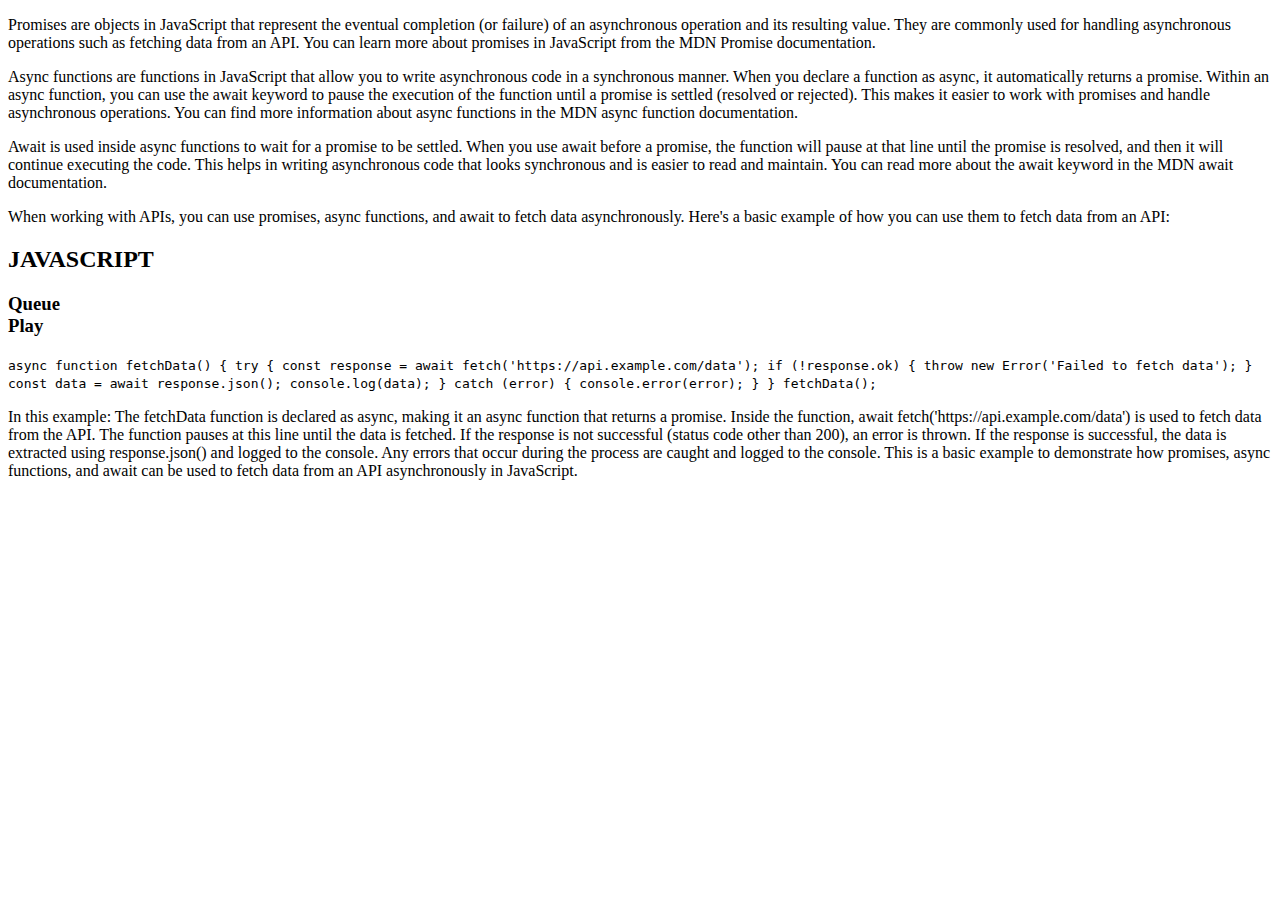
<file: 10_Promises & Async, Await/Async&Await with api/index.html>
<!DOCTYPE html>
<html lang="en">
<head>
    <meta charset="UTF-8">
    <meta name="viewport" content="width=device-width, initial-scale=1.0">
    <title>Document</title>
</head>
<body>
    <main>
      
      <p>

        Promises are objects in JavaScript that represent the eventual completion (or failure) of an asynchronous operation and its resulting value. They are commonly used for handling asynchronous operations such as fetching data from an API. You can learn more about promises in JavaScript from the MDN Promise documentation.
        
       <p>
         Async functions are functions in JavaScript that allow you to write asynchronous code in a synchronous manner. When you declare a function as async, it automatically returns a promise. Within an async function, you can use the await keyword to pause the execution of the function until a promise is settled (resolved or rejected). This makes it easier to work with promises and handle asynchronous operations. You can find more information about async functions in the MDN async function documentation.
      </p>
        
      <p>
        
        Await is used inside async functions to wait for a promise to be settled. When you use await before a promise, the function will pause at that line until the promise is resolved, and then it will continue executing the code. This helps in writing asynchronous code that looks synchronous and is easier to read and maintain. You can read more about the await keyword in the MDN await documentation.
      </p>
        
        When working with APIs, you can use promises, async functions, and await to fetch data asynchronously. Here's a basic example of how you can use them to fetch data from an API:
        
      </p>
      <h2>
        JAVASCRIPT
      </h2>
        
        <h3>
          Queue <br>
          Play
        </h3>
        <code>
           async function fetchData() {
             try {
               const response = await fetch('https://api.example.com/data');
            if (!response.ok) {
              throw new Error('Failed to fetch data');
            }
            const data = await response.json();
            console.log(data);
          } catch (error) {
            console.error(error);
          }
        }
        
        fetchData();
      </code>
      
      <p>

        In this example:
        
        The fetchData function is declared as async, making it an async function that returns a promise.
        Inside the function, await fetch('https://api.example.com/data') is used to fetch data from the API. The function pauses at this line until the data is fetched.
        If the response is not successful (status code other than 200), an error is thrown.
        If the response is successful, the data is extracted using response.json() and logged to the console.
        Any errors that occur during the process are caught and logged to the console.
        This is a basic example to demonstrate how promises, async functions, and await can be used to fetch data from an API asynchronously in JavaScript.
     
      </p>
        
        </main>
    
    <script src="script.js"></script>
</body>
</html>
</file>
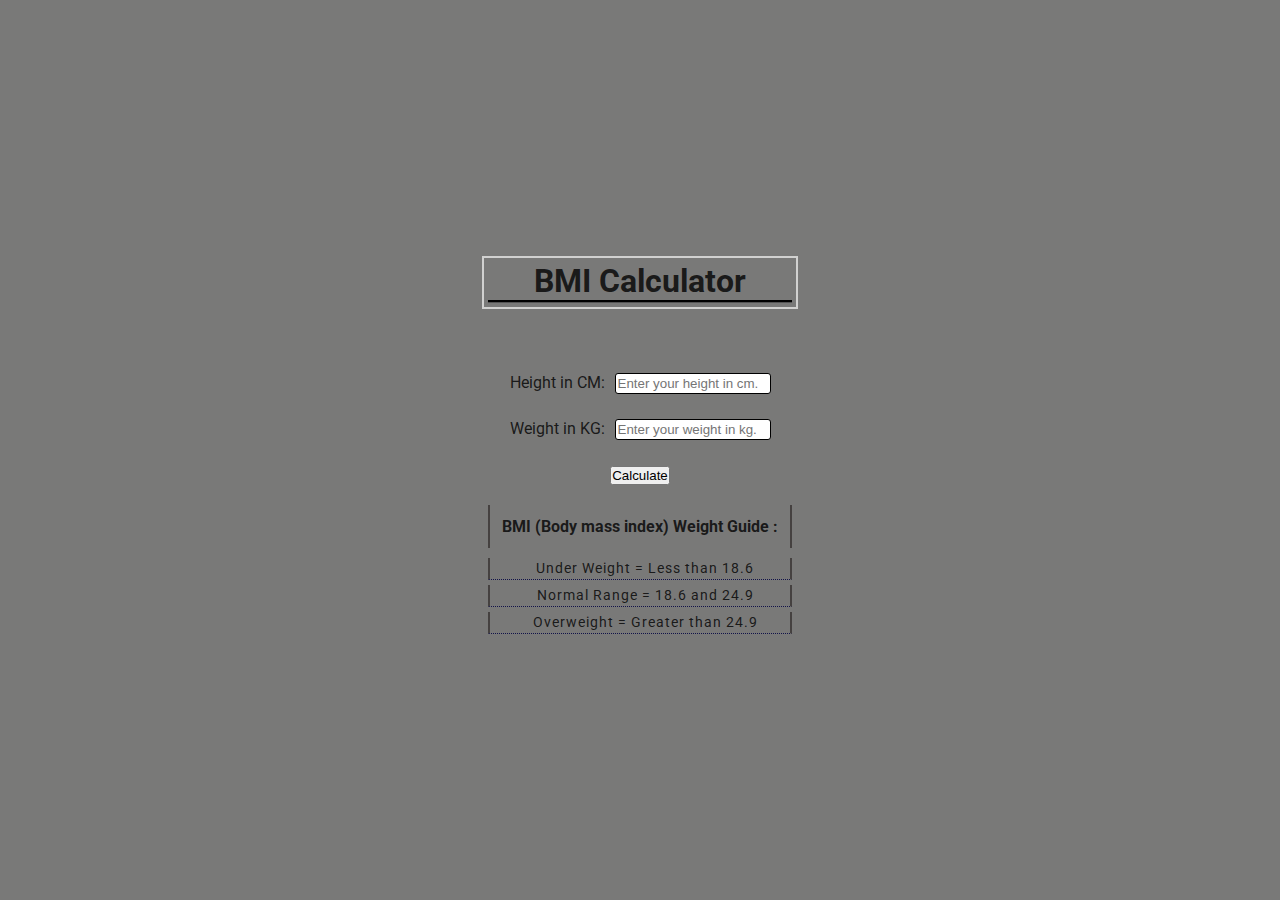
<file: 12_Project's/BMI-Calculator/index.html>
<!DOCTYPE html>
<html lang="en">
<head>
    <meta charset="UTF-8">
    <meta name="viewport" content="width=device-width, initial-scale=1.0">
    <link rel="stylesheet" href="style.css">
    <title>BMI Calculator</title>
</head>
    <div class="main">
        <div>
            <h1>BMI Calculator</h1>
            <form id="form" class="form" action="">
                <label for="height">Height in CM: 
                    <input type="text" id="height" placeholder="Enter your height in cm.">
                </label>
                <label for="weight">Weight in KG: 
                    <input type="text" id="weight" placeholder="Enter your weight in kg.">
                </label>
                <button id="calc-btn">Calculate</button>
            </form>
            <div class="guide">
                <h2>BMI (Body mass index) Weight Guide :</h2>
                <p>Under Weight = Less than 18.6</p>
                <p>Normal Range = 18.6 and 24.9</p>
                <p>Overweight = Greater than 24.9</p>
            </div>
        </div>
    </div>
<script src="script.js"></script>
</body>
</html>
</file>
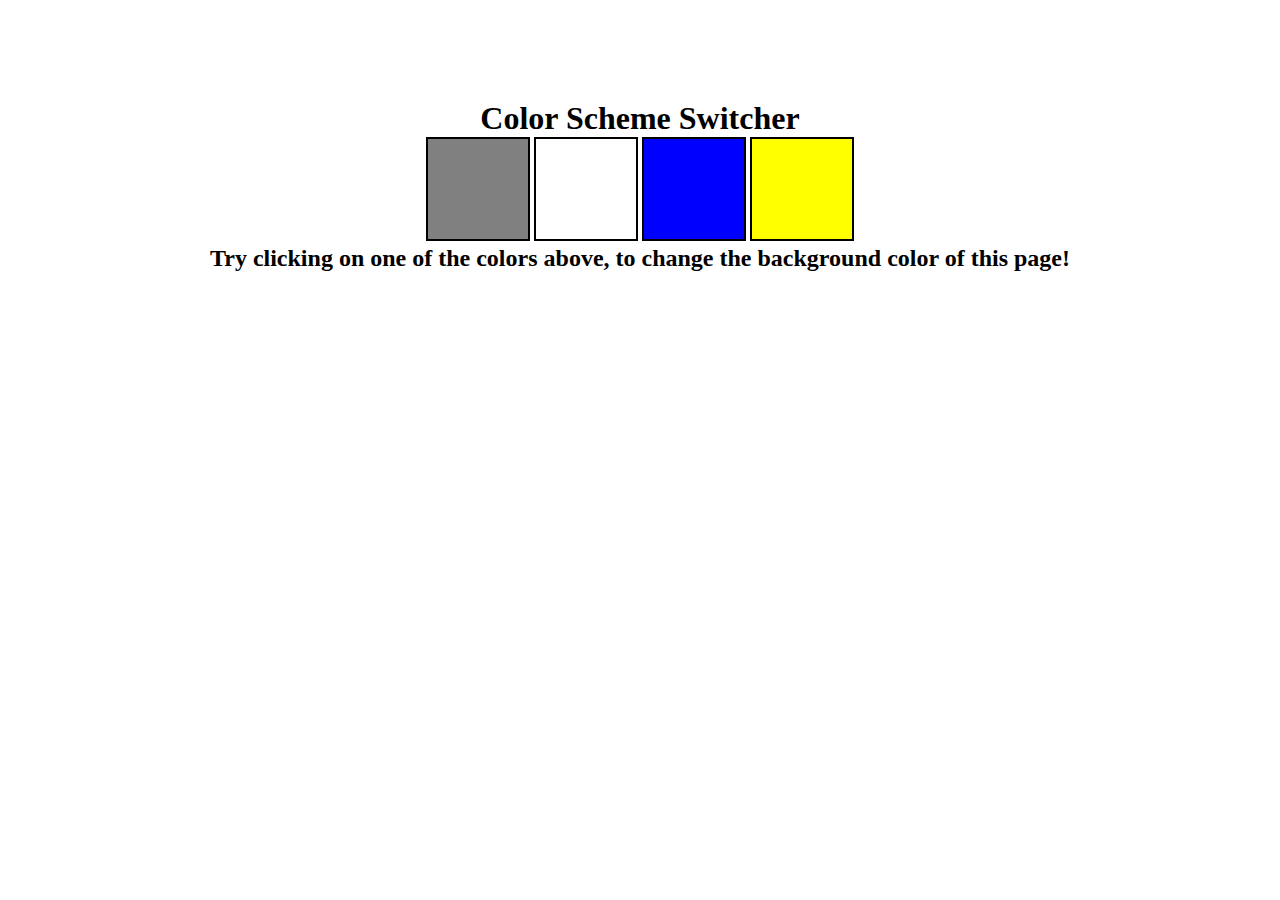
<file: 12_Project's/color changer/index.html>
<!DOCTYPE html>
<html lang="en">
<head>
    <meta charset="UTF-8">
    <meta name="viewport" content="width=device-width, initial-scale=1.0">
    <link rel="stylesheet" href="style.css">
    <title>Color-Changer</title>
</head>
<body>
    <div class="canvas">
        <h1>Color Scheme Switcher</h1>
        <span class="button" id="grey"></span>
        <span class="button" id="white"></span>
        <span class="button" id="blue"></span>
        <span class="button" id="yellow"></span>
        <h2>
            Try clicking on one of the colors above,
            <span>to change the background color of this page!</span>
        </h2>
    </div>
    <script src="script.js"></script>
</body>
</html>
</file>
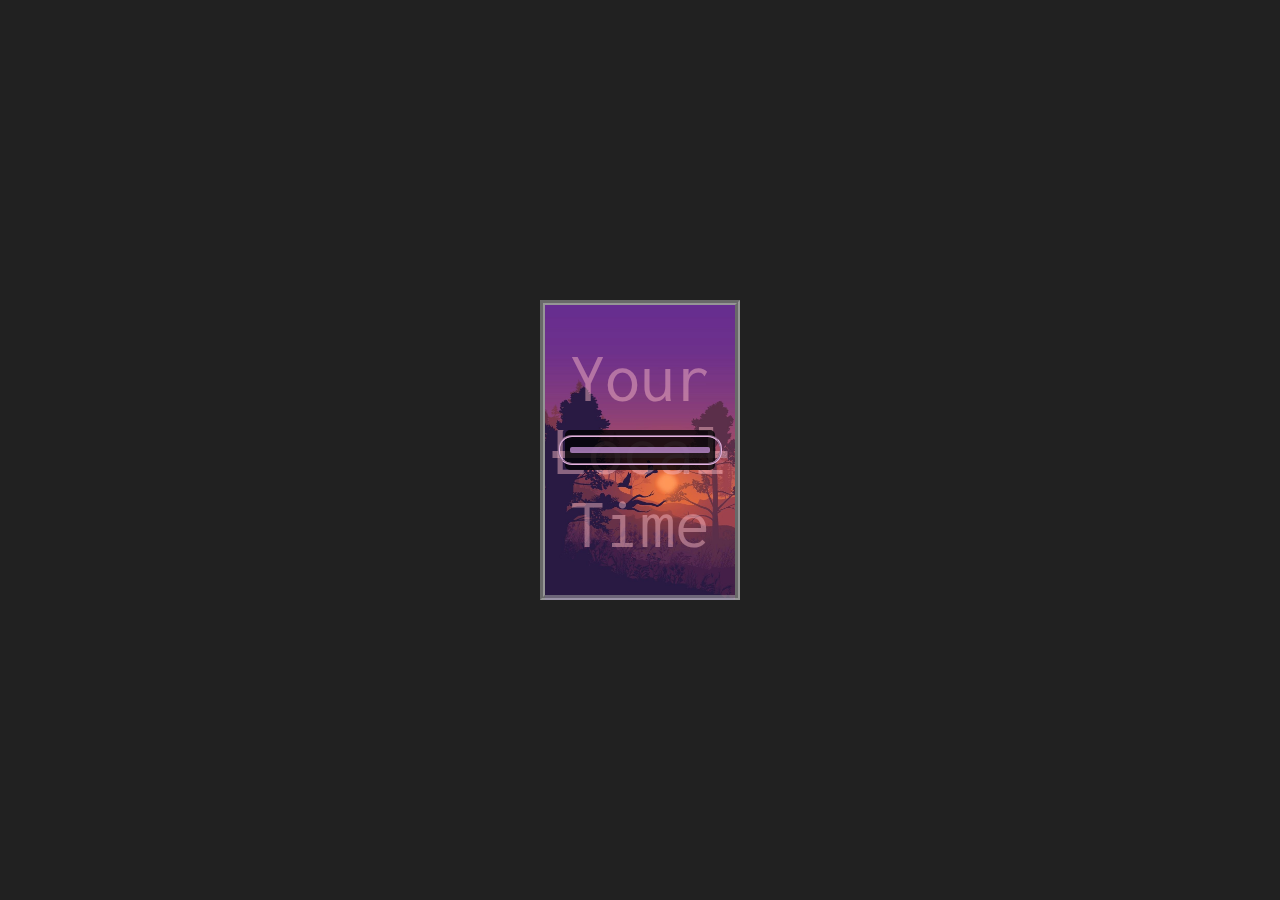
<file: 12_Project's/Digital Clock/index.html>
<!DOCTYPE html>
<html lang="en">
<head>
    <meta charset="UTF-8">
    <meta name="viewport" content="width=device-width, initial-scale=1.0">
    <link rel="stylesheet" href="styles.css">
    <title>Digital Clock</title>
</head>
<body>
    <div class="center">
        <div class="img">
            <div id="banner"><span>Your <s>Local</s>  Time </span></div>
            <div id="clock1"><div id="clock"></div></div>
        </div>
    </div>
        <script src="script.js"></script>
</body>
</html>
</file>
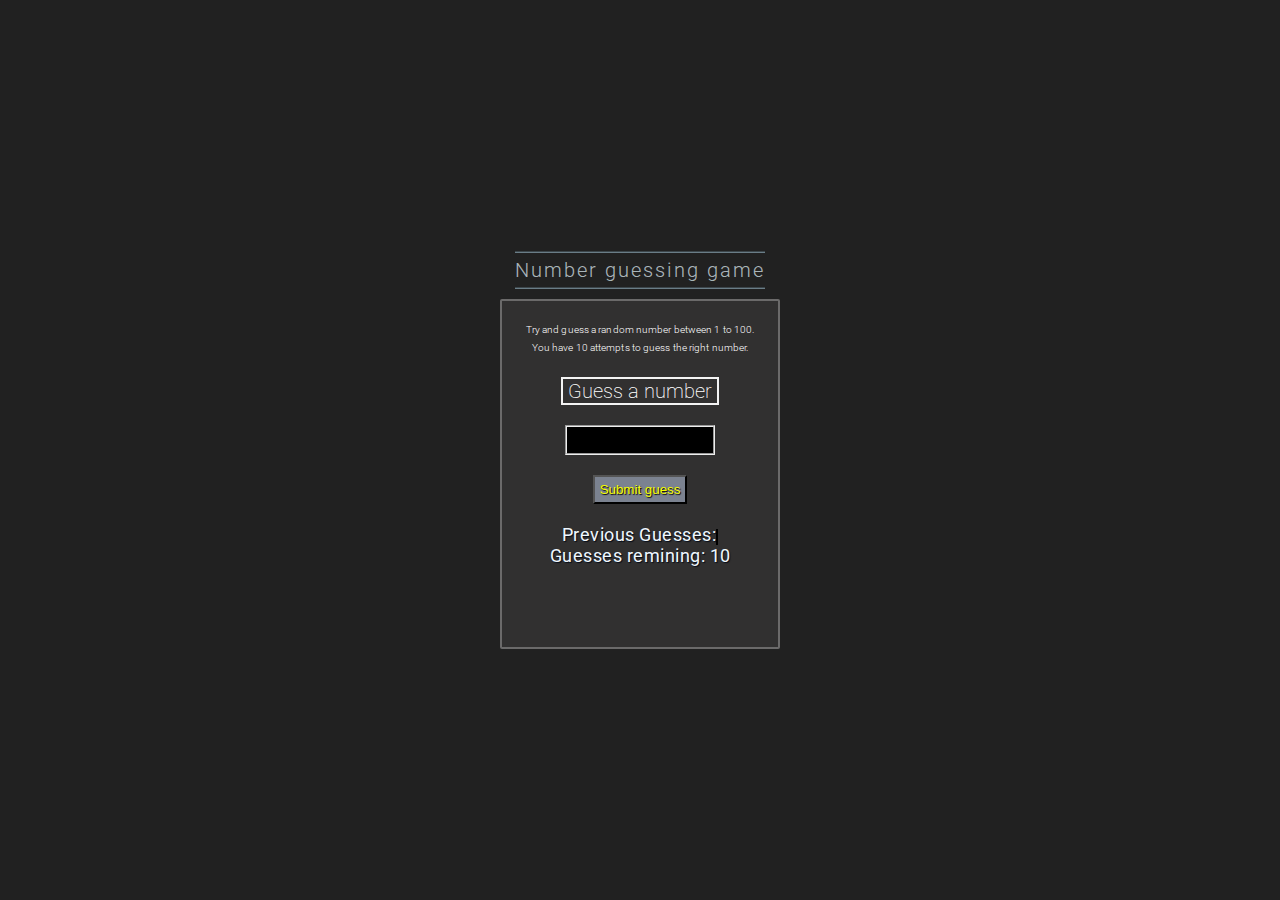
<file: 12_Project's/Guess the Number/Index.html>
<!DOCTYPE html>
<html lang="en">
<head>
    <meta charset="UTF-8">
    <meta name="viewport" content="width=device-width, initial-scale=1.0">
    <link rel="stylesheet" href="style.css">
    <title>Guess the Number</title>
</head>
<body>
    <div class="main">
        <h1>Number guessing game</h1>
        <div class="gamebord">
            <div class="heading">
                <p>Try and guess a random number between 1 to 100.</p>
                <p>You have 10 attempts to guess the right number.</p>
            </div>
            <form  class="form">
                <label for="guessField" id="guess">Guess a number</label>
                <input type="text" id="guessField" class="guessField">
                <input type="submit" id="subt" value="Submit guess">
            </form>
                
            <div class="result">
                <p>Previous Guesses: <span class="guesses"></span></p>
                <p>Guesses remining: <span class="lastResult">10</span></p>
                <p class="lowOrHi"></p>
            </div>
        </div>
    </div>
    <script src="script.js"></script>
</body>
</html>
</file>
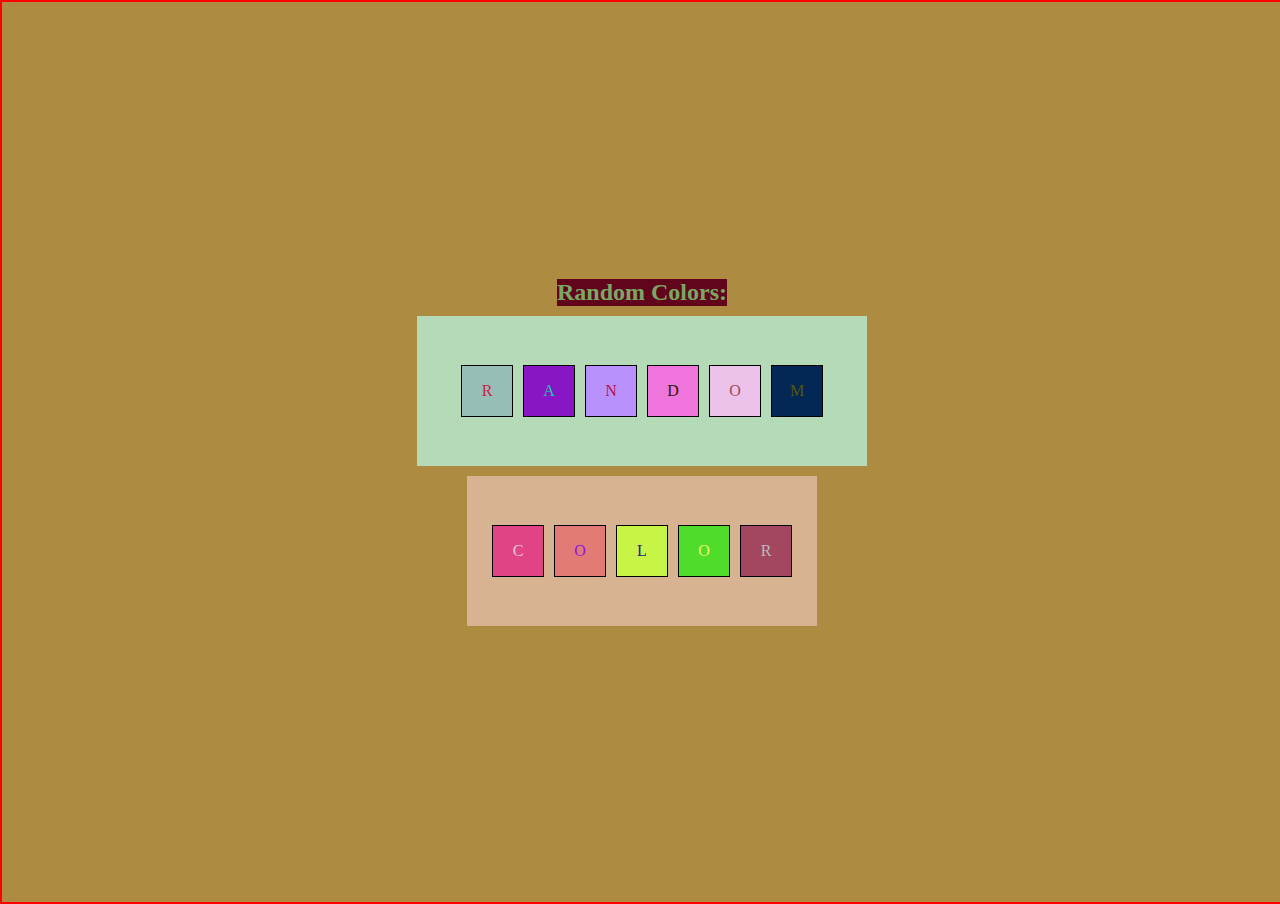
<file: 12_Project's/random,background-color/index.html>
<!DOCTYPE html>
<html lang="en">
<head>
    <meta charset="UTF-8">
    <meta name="viewport" content="width=device-width, initial-scale=1.0">
    <link rel="stylesheet" href="style.css">
    <title>Random Background-color.</title>
</head>
<body>
    <div id="canvas" class="canvas">
        <h2 >Random Colors:</h2>

        <div class="random">
            <div class="item item1">R</div>
            <div class="item item2">A</div>
            <div class="item item3">N</div>
            <div class="item item4">D</div>
            <div class="item item5">O</div>
            <div class="item item6">M</div>
        </div>
        <div class="color">
            <div class="item">C</div>
            <div class="item">O</div>
            <div class="item">L</div>
            <div class="item">O</div>
            <div class="item">R</div>
        </div>
    </div>
    <script src="script.js"></script>
</body>
</html>
</file>
<file: 12_Project's/BMI-Calculator/style.css>
@import url('https://fonts.googleapis.com/css2?family=Roboto:ital,wght@0,100;0,300;0,400;0,500;0,700;0,900;1,100;1,300;1,400;1,500;1,700;1,900&display=swap');
*{
    margin: 0;
    padding: 0;
}
body{
    font-family: "Roboto", sans-serif;
    font-style: normal;
}

.main {
    background-color: #797978;
    color: rgba(0, 0, 0, 0.802);
    width: 100vw;
    height: 100vh;
    display: flex;
    justify-content: center;
    align-items: center;
    text-align: center;
}
h1 {
    margin-bottom: 20px;
    border-bottom:3px groove black;
    outline:2px double #ffffffa7;
    outline-offset:4px;
}
.form {
    display: inline-block;
    /* width: 500px; */
    /* height: 200px; */
    margin-top:50px;
}

.form label {
    display:flex;
    margin-bottom: 10px;
    /* margin-left:100px; */
}
.form input {
    padding:2px;
    width:150px;
    margin-bottom: 15px;
    margin-left:10px;
    border:1.5px solid black;
    border-radius:3px;
}
#calc {
    padding: 5px 15px;
    cursor: pointer;
    font-size: medium;
    border: 2px groove;
    font-weight: bold;
}
#calc:hover {
    background-color: rgb(54, 116, 232);
    color: red;
    text-shadow: 4px 1px 2px black;
    text-decoration: underline;
}
.guide {
    display: block;
    /* width: 250px; */
    margin-top: 20px;
}
.guide h2 {
    font-size: 16px;
    margin-bottom: 10px;
    border-left:2px solid #130b0b83;
    border-right:2px solid #130b0b83;
    /* border-bottom:2px solid #130b0b83; */
    padding:12px;
    
    
}
.guide p {
    font-size: 14px;
    line-height: 1.5;
    text-indent: 10px;
    letter-spacing: 1px;
    margin: 5px 0;
    border-left:2px solid #130b0b83;
    border-right:2px solid #130b0b83;
    border-bottom:1px dotted #12134a;
}
#result_bmi  {
    display:flex;
    justify-content: center;
    flex-direction: column;
    align-items: center;
    text-align: center;
    background-color: #242222;
    color:white;
    border:2px solid rgba(245, 245, 245, 0.651);
    width:250px;
    height:150px;
    font-size:30px;
    text-decoration:underline;
    margin-left: 20px;
}

#result_bmi h2 {
font-size:18px;
color:#bae2e68a;

}
</file>
<file: 12_Project's/color changer/style.css>
* {
  margin: 0;
  padding: 0;
}
.canvas {
  margin: 100px auto 100px;
  width: 80%;
  text-align: center;
}
.button {
  display: inline-block;
  width: 100px;
  height: 100px;
  border: 2px solid black;
}

#grey {
  background-color: grey;
}
#white {
  background: white;
}
#blue {
  background: blue;
}
#yellow {
  background: yellow;
}
</file>
<file: 12_Project's/Digital Clock/styles.css>
@import url('https://fonts.googleapis.com/css2?family=Amatic+SC:wght@400;700&family=Caveat:wght@400..700&family=Edu+VIC+WA+NT+Beginner:wght@400..700&family=Inconsolata:wght@200..900&family=Roboto:ital,wght@0,100;0,300;0,400;0,500;0,700;0,900;1,100;1,300;1,400;1,500;1,700;1,900&display=swap');

* {
    margin: 0;
    padding: 0;
    box-sizing: border-box;
}

body {
    background-color: #212121;
    color: #fff;
    font-family: "Roboto", sans-serif;
    font-style: normal;
}

.center {
    width: 100vw;
    height: 100vh;
    display: flex;
    flex-direction: column;
    justify-content: center;
    align-items: center;
    text-align: center;
}

.img {
    display: flex;
    justify-content: center;
    gap: 10px;
    align-items: center;
    text-align: center;
    flex-direction: column;
    width: 200px;
    height: 300px;
}

.img {
    background: url(a552afd47f7e647a20cdd3780d6a5e2e.jpg);
    background-position: fixed;
    background-repeat: no-repeat;
    background-size: cover;
    border: 5px groove #ffffff86;
    font-family: "Inconsolata", monospace;
}

#banner {
    font-size: 70px;
    color: rgba(255, 192, 203, 0.455);
    /* text-shadow:0px 0px 0px black; */
}

#clock1 {
    width: 150px;
    height: 40px;
    /* background-color:rgba(11, 75, 184, 0.28); */
    background-color: rgba(2, 3, 5, 0.818);
    border-radius: 5px;
    align-content: center;
    padding: 0px 5px;
    position: absolute;
}

#clock {
    /* text-shadow:2px 2px 2px #c3ede3; */
    text-shadow: 1px 0px 10px #c3ede3;
    font-family: monospace;
    font-weight: 500;
    font-size: 20px;
    /* color:rgb(255, 221, 0); */
    color: rgb(229, 179, 225);
    border: 3px solid rgba(195, 145, 213, 0.767);
    border-radius: 2px;
    outline: 2px groove;
    outline-offset: 10px;
}
</file>
<file: 12_Project's/Guess the Number/style.css>
@import url('https://fonts.googleapis.com/css2?family=Amatic+SC:wght@400;700&family=Caveat:wght@400..700&family=Edu+VIC+WA+NT+Beginner:wght@400..700&family=Inconsolata:wght@200..900&family=Roboto:ital,wght@0,100;0,300;0,400;0,500;0,700;0,900;1,100;1,300;1,400;1,500;1,700;1,900&display=swap');

* {
    margin: 0;
    padding: 0;
    box-sizing: border-box;
    /* font-family: "Inconsolata"; */
}

.main {
    width: 100vw;
    height: 100vh;
    display: flex;
    justify-content: center;
    align-items: center;
    flex-direction: column;
    gap: 10px;
    background-color: #212121;
    color: #fff;
    font-family: "Roboto", sans-serif;
    font-style: normal;
}

.main>h1 {
    font-size: 20px;
    letter-spacing: 2px;
    font-weight: 300;
    padding: 5px 0px;
    color: #e8f7ffb6;
    border-top: 2px groove #88a3b0b6;
    border-bottom: 2px groove #88a3b0b6;
}

.gamebord {
    display: flex;
    flex-direction: column;
    /* justify-content: center; */
    align-items: center;
    text-align: center;
    gap: 20px;
    width:280px;
    height: 350px;
    padding: 20px 10px;
    background-color: #3f3c3c8f;
    border: 2px solid #f3f1f14d;
    border-radius: 2px;
}

.form {
    display: flex;
    flex-direction: column;
    align-items: center;
    text-align: center;
    gap: 20px;

}

.gamebord #guessField {
    height: 30px;
    width: 150px;
    border: 2px groove;
    background-color:black;
    color:white;
}

.gamebord .heading p {
    /* margin:5px; */
    font-family: "Roboto", sans-serif, "Inconsolata", monospace;
    font-weight: 300;
    font-size: 10px;
    letter-spacing: 0.1px;
    line-height: 18px;
}

.gamebord #guess {
    font-size: 20px;
    font-weight: 200;
    /* font-style: italic; */
    border: 2px double rgba(245, 245, 245, 0.991);
    padding: 0px 5px;

}

.gamebord #subt {
    padding: 5px 5px;
    cursor: pointer;
    background-color: #bfcde986;
    color: rgb(246, 255, 0);
    /* font-weight:600; */
    text-shadow: 1px 1px 1px black;

}

.gamebord .result {
    font-size: 18px;
    /* font-weight: 200; */
    letter-spacing: 0.5px;
    text-shadow: 1px 1px 1px rgb(5, 11, 24);
    cursor:default;
    color: aliceblue;
}

.guesses {
    /* display:block; */
    margin:2px 0 5px;
    font-size: 12px;
    border: 1px solid black;
    color:rgb(168, 168, 232);
    cursor:not-allowed;
}


#display_msz {
    margin-top:5px;
    font-size: 12px;
    /* background-color:rgb(217, 192, 255); */
    /* color: rgb(2, 2, 21); */
    color:rgba(247, 56, 13, 0.898);
    text-shadow:0px 0px 0px rgba(246, 220, 220, 0.594);
    padding: 4px;
    /* border: 2px solid rgba(229, 248, 255, 0.688); */
    /* text-shadow: none; */
    position: relative;
}

.result{
    display: flex;
    justify-content: center;
    align-items: center;
    text-align: center;
    flex-direction: column;
}
#newPara {
    
    /* width:100px; */
    font-size: 16px;
    /* background-color: rgba(70, 66, 73, 0.623); */
    background-color: rgba(255, 6, 6, 0.823);
    /* color:blue; */
    text-shadow: none;
    border: 1px solid rgba(56, 104, 188, 0.788);
    border-radius: 2px;
    padding: 2px 5px;
    font-weight: 200;
    /* position: absolute; */
    
}
#newPara:hover{
    cursor:pointer;
    background-color:rgba(10, 148, 22, 0.824);
    border:2px solid rgb(255, 255, 20);
    font-size:12px;
    /* color:black */
    color: rgb(61, 10, 10);
    /* position: relative; */
    
}
#newGame {
    font-size: 14px;/

}
</file>
<file: 12_Project's/random,background-color/style.css>
* {
    margin: 0;
    padding: 0;
}
.canvas {
    display: flex;
    flex-direction: column;
    justify-content: center;
    align-items: center;
    text-align: center;
    width: 100vw;
    height: 100vh;
    background-color: darkturquoise;
    border: 2px solid red;
    gap: 10px;
}
h2 {
    background-color: yellow;
}
.random, .color {
    display: flex;
    justify-content: center;
    align-items: center;
    text-align: center;
    width: 450px;
    height: 150px;
    gap: 10px;
}
.color {
    width: 350px;
}
.item {
    display: inline-block;
    width: 50px;
    height: 50px;
    border: 1px solid black;
    line-height: 50px;
}
</file>
